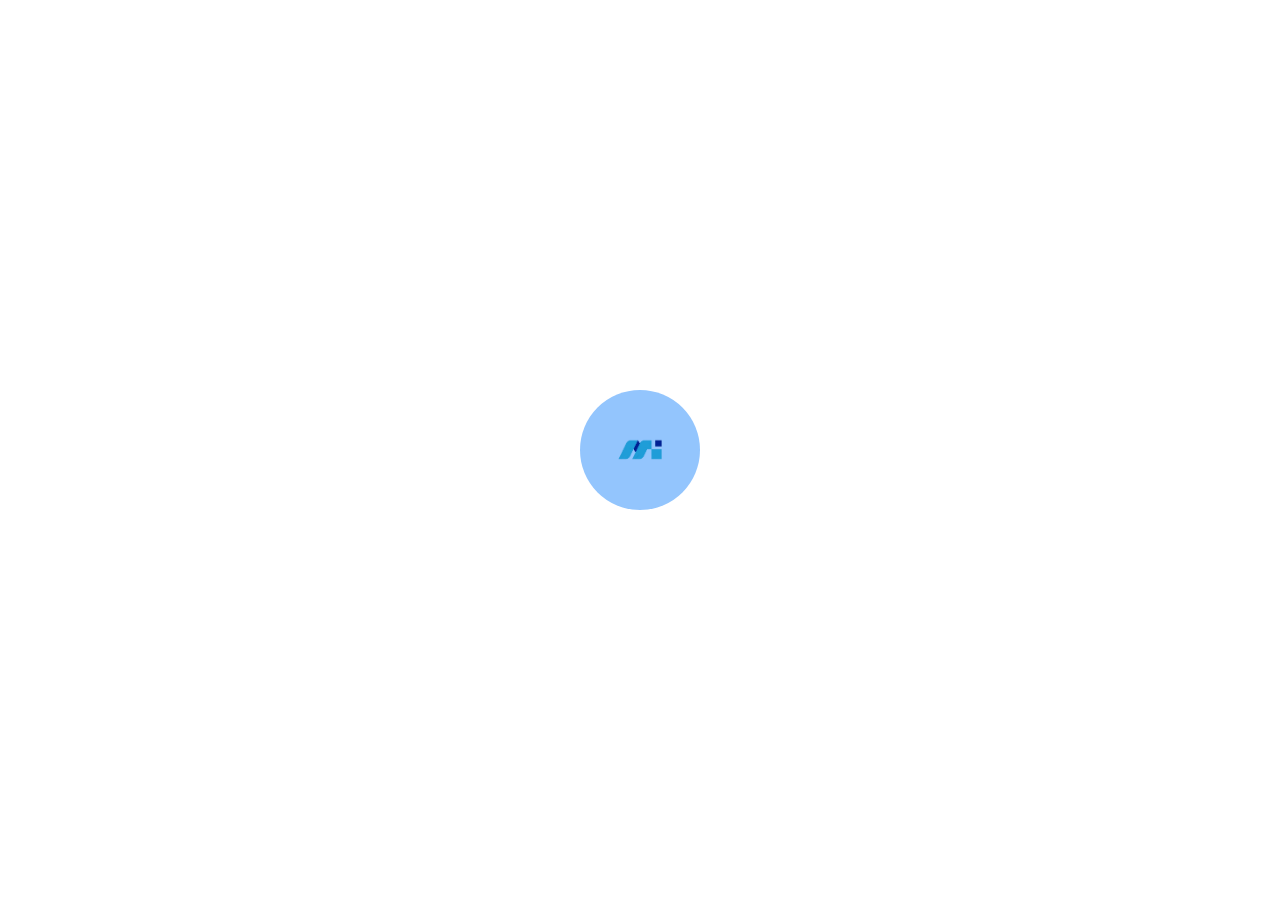
<file: about.html>
<!DOCTYPE html>
<html lang="id">
<head>
    <meta charset="UTF-8">
    <title>Tentang Kami</title>
    <link rel="stylesheet" href="assets/style.css">
</head>
<body>

<div id="loading-screen">
    <div class="pulse-loader">
        <img src="assets/logomi.png" class="loader-logo">
    </div>
</div>

<header>
    <div class="logo">
        <img src="assets/logomi.png" width="40">
        <span>Toko Sejahtera</span>
    </div>
    <nav>
        <a href="index.html">Beranda</a>
        <a href="about.html">Tentang</a>
        <a href="kebijakan.html">Kebijakan</a>
        <a href="kontak.html">Kontak</a>
    <!-- 🌙 DARK MODE TOGGLE -->
        <div class="toggle-container">
            <span class="icon-sun">🌞</span>
            <label class="switch">
                <input type="checkbox" id="theme-toggle">
                <span class="slider"></span>
            </label>
            <span class="icon-moon">🌙</span>
        </div>
    </nav>
</header>



<section>
    <div class="card">
        <h2>Cerita Kami</h2>
        <p>Sejak didirikan pada tahun 2023, Toko Sejahtera telah berkomitmen untuk menjadi mitra terpercaya bagi setiap keluarga dalam memenuhi kebutuhan sehari-hari anda.</p>
    </div>

    <div class="card">
        <h2>Visi & Misi</h2>
        <p><b>Visi:</b> Menjadi toko sembako modern yang paling terpercaya dan menjadi pilihan utama bagi setiap keluarga di Indonesia, dengan menyediakan kebutuhan harian yang lengkap, berkualitas premium, dan pelayanan yang unggul, sehingga turut berkontribusi dalam mewujudkan kesejahteraan dan kemudahan hidup masyarakat.</p>
        <p><b>Misi:</b></p>
        <ul>
            <li>Menjamin Penetapan Harga yang Adil dan Kompetitif</li>
            <li>Menyediakan Produk Kebutuhan Harian dengan Kualitas Terbaik</li>
            <li>Memberikan Pelayanan yang Cepat, Ramah, dan Profesional</li>
            <li>Membangun Hubungan yang Berkelanjutan dengan Pemasok dan Komunitas</li>
        </ul>
    </div>
</section>

<footer>
    © 2025 Toko Sejahtera — Semua Hak Dilindungi
</footer>

<script src="assets/script.js"></script>
</body>
</html>
</file>
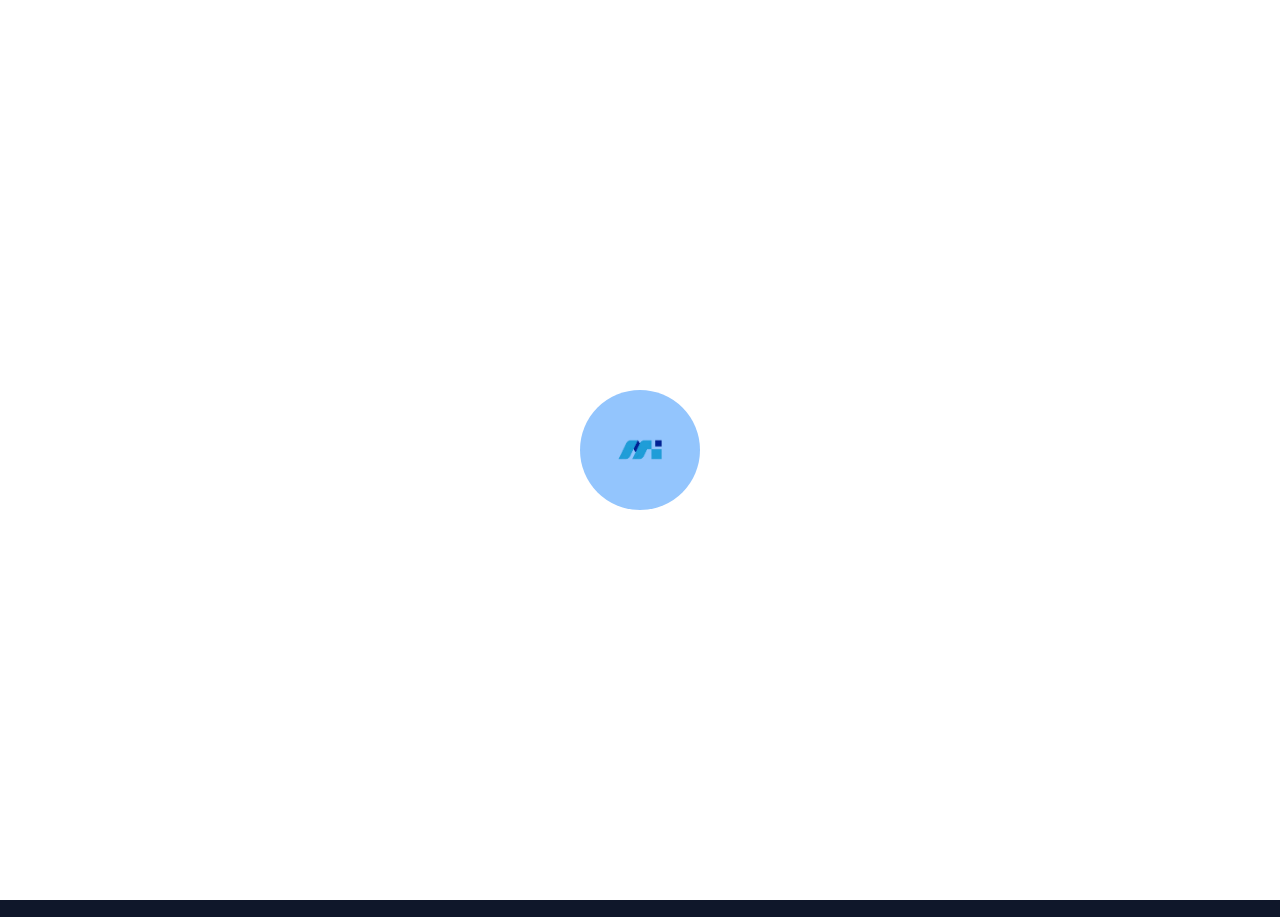
<file: kebijakan.html>
<!DOCTYPE html>
<html lang="id">
<head>
    <meta charset="UTF-8">
    <title>Kebijakan Toko</title>
    <link rel="icon" type="image/png" href="assets/logomi.png">
    <link rel="stylesheet" href="assets/style.css">
</head>

<body>

<!-- ========== LOADING SCREEN ========== -->
<div id="loading-screen">
    <div class="pulse-loader">
        <img src="assets/logomi.png" class="loader-logo">
    </div>
</div>

<!-- ========== HEADER ========== -->
<header>
    <div class="logo">
        <img src="assets/logomi.png" width="40" style="border-radius:10px;">
        <span>Toko Sejahtera</span>
    </div>
    <nav>
        <a href="index.html">Beranda</a>
        <a href="about.html">Tentang</a>
        <a href="kebijakan.html">Kebijakan</a>
        <a href="kontak.html">Kontak</a>
    <!-- 🌙 DARK MODE TOGGLE -->
        <div class="toggle-container">
            <span class="icon-sun">🌞</span>
            <label class="switch">
                <input type="checkbox" id="theme-toggle">
                <span class="slider"></span>
            </label>
            <span class="icon-moon">🌙</span>
        </div>
    </nav>
</header>

<!-- ========== CONTENT ========== -->
<section>

    <!-- RETURN POLICY -->
    <div class="card">
        <h2>Kebijakan Pengembalian & Penukaran Barang</h2>
        <p>Kami berkomitmen memberikan produk berkualitas dan pelayanan terbaik. Barang dapat dikembalikan atau ditukar dengan ketentuan berikut:</p>

        <ul>
            <li>Pengembalian dilakukan langsung setelah barang diterima.</li>
            <li>Barang yang diterima rusak, bocor, basi, atau tidak sesuai pesanan.</li>
            <li>Barang harus dalam kondisi asli dan tidak digunakan.</li>
            <li>Penukaran bisa langsung melalui WhatsApp dan diantarkan kerumah maupun langsung ketoko.</li>
        </ul>

        <p>Hubungi kami melalui WhatsApp jika ingin melakukan komplain atau pengembalian.</p>
    </div>

    <!-- SHIPPING POLICY -->
    <div class="card">
        <h2>Kebijakan Pengiriman</h2>
        <p>Kami menyediakan layanan pengiriman cepat untuk area Kp. Cilegok</p>

        <ul>
            <li>Pengiriman dilakukan setiap hari pukul <b>07:00 – 21:00 WIB</b>.</li>
            <li>Dapat memesan delivery bisa melalui WhatsApp yang tercantum.</li>
            <li>Biaya ongkir gratis khusus Kp.Cilegok.</li>
        </ul>
    </div>

    <!-- TERMS & CONDITIONS -->
    <div class="card">
        <h2>Syarat & Ketentuan</h2>
        <p>Dengan menggunakan layanan kami, Anda menyetujui syarat berikut:</p>

        <ul>
            <li>Harga dapat berubah sewaktu-waktu tanpa pemberitahuan terlebih dahulu.</li>
            <li>Transaksi dianggap sah setelah pembayaran dikonfirmasi.</li>
            <li>Kami berhak menolak pesanan yang mencurigakan atau tidak valid.</li>
            <li>Dilarang menggunakan website ini untuk tindakan ilegal atau merugikan.</li>
        </ul>
    </div>

</section>

<footer>
    © 2025 Toko Sejahtera — Semua Hak Dilindungi
</footer>

<script src="assets/script.js"></script>
</body>
</html>
</file>
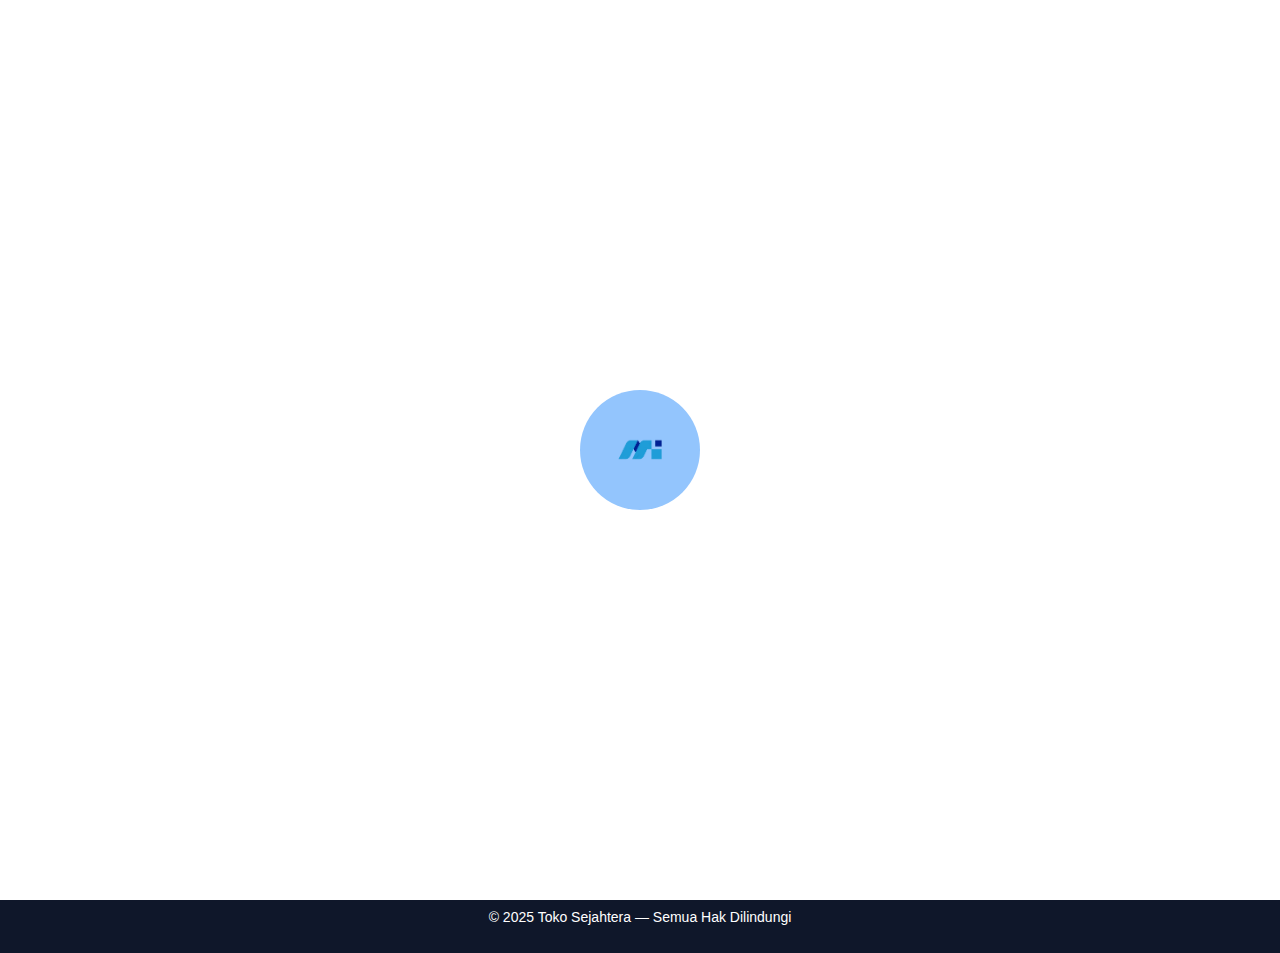
<file: kontak.html>
<!DOCTYPE html>
<html lang="id">
<head>
    <meta charset="UTF-8">
    <title>Kontak</title>
    <link rel="icon" type="image/png" href="assets/logomi.png">

    <!-- Modern Google Font -->
    <link href="https://fonts.googleapis.com/css2?family=Inter:wght@300;400;500;600;700&display=swap" rel="stylesheet">

    <link rel="stylesheet" href="assets/style.css">
</head>
<body>

<!-- Loading Screen (Tetap tapi modern) -->
<div id="loading-screen">
    <div class="pulse-loader">
        <img src="assets/logomi.png" class="loader-logo">
    </div>
</div>

<header class="header">
    <div class="logo">
        <img src="assets/logomi.png" width="40">
        <span>Toko Sejahtera</span>
    </div>

    <nav>
        <a href="index.html">Beranda</a>
        <a href="about.html">Tentang</a>
        <a href="kebijakan.html">Kebijakan</a>
        <a href="kontak.html" class="active">Kontak</a>
    <!-- 🌙 DARK MODE TOGGLE -->
        <div class="toggle-container">
            <span class="icon-sun">🌞</span>
            <label class="switch">
                <input type="checkbox" id="theme-toggle">
                <span class="slider"></span>
            </label>
            <span class="icon-moon">🌙</span>
        </div>
    </nav>
</header>

<section class="section">
    <div class="card">
    <h2>Hubungi Kami</h2>

    <div class="contact-buttons">

        <!-- Contact Buttons -->
<div class="contact-buttons">
    <!-- WhatsApp -->
    <a href="https://wa.me/6285793679687" target="_blank" class="contact-btn wa">
        <svg viewBox="0 0 32 32" width="22" height="22" fill="currentColor">
            <path d="M16.004 3C9.376 3 4 8.374 4 15c0 2.648.874 5.09 2.348 7.07L4 29l7.152-2.31A11.86 11.86 0 0 0 16.004 27C22.63 27 28 21.626 28 15S22.63 3 16.004 3zm0 22c-1.83 0-3.58-.47-5.133-1.36l-.367-.214-4.245 1.372 1.385-4.14-.238-.38A9.94 9.94 0 0 1 6 15c0-5.51 4.49-10 10.004-10C21.513 5 26 9.49 26 15s-4.487 10-9.996 10zm5.41-7.635c-.3-.15-1.77-.87-2.043-.97-.273-.1-.472-.15-.672.15-.197.297-.77.968-.944 1.165-.173.198-.347.223-.646.074-.298-.148-1.26-.465-2.4-1.485-.887-.79-1.485-1.762-1.66-2.06-.173-.297-.018-.458.13-.606.133-.132.297-.347.446-.52.15-.173.2-.297.3-.497.1-.198.05-.372-.025-.52-.074-.148-.672-1.62-.92-2.22-.242-.583-.487-.505-.672-.514l-.573-.01c-.2 0-.52.074-.793.372-.273.297-1.04 1.016-1.04 2.48s1.065 2.876 1.213 3.074c.148.198 2.095 3.2 5.076 4.487.71.31 1.263.495 1.694.634.712.226 1.36.194 1.873.117.572-.085 1.77-.723 2.02-1.424.248-.7.248-1.3.173-1.423-.074-.124-.273-.198-.573-.347z"/>
        </svg>
    </a>

    <!-- Instagram -->
    <a href="https://instagram.com/dri_iss23" target="_blank" class="contact-btn ig">
        <svg viewBox="0 0 24 24" width="22" height="22" fill="currentColor">
            <path d="M7 2C4.243 2 2 4.243 2 7v10c0 2.757 2.243 5 5 5h10c2.757 0 5-2.243 5-5V7c0-2.757-2.243-5-5-5H7zm10 2c1.654 0 3 1.346 3 3v10c0 1.654-1.346 3-3 3H7c-1.654 0-3-1.346-3-3V7c0-1.654 1.346-3 3-3h10z"/>
            <path d="M12 7a5 5 0 100 10 5 5 0 000-10zm0 2c1.654 0 3 1.346 3 3s-1.346 3-3 3a3 3 0 010-6z"/>
            <circle cx="17.5" cy="6.5" r="1.5"/>
        </svg>
    </a>

    <!-- Gmail -->
    <a href="mailto:meiyandri7@gmail.com" class="contact-btn gm">
        <svg viewBox="0 0 24 24" width="22" height="22" fill="currentColor">
            <path d="M20 4H4c-1.1 0-2 .9-2 2v12c0 1.1.9 2 2 2h16c1.1 0 2-.9 2-2V6c0-1.1-.9-2-2-2zm-.4 3.25L12 13 4.4 7.25V6l7.6 5 7.6-5v1.25z"/>
        </svg>
    </a>
</div>

    </div>

    <div class="card">
        <h2>Lokasi Toko Sejahtera</h2>

        <iframe 
            src="https://www.google.com/maps/embed?pb=!1m18!1m12!1m3!1d3955.196597302773!2d108.1442155!3d-7.363635100000001!2m3!1f0!2f0!3f0!3m2!1i1024!2i768!4f13.1!3m3!1m2!1s0x2e6f57cf5e599863%3A0x20c5c1d6a1f7483f!2sMesjid%20Darussalam!5e0!3m2!1sid!2sid!4v1731794400000"
            width="100%" 
            height="320" 
            style="border:0;border-radius:16px;" 
            allowfullscreen="" 
            loading="lazy">
        </iframe>
    </div>
</section>

<footer class="footer">
    © 2025 Toko Sejahtera — Semua Hak Dilindungi
</footer>

<script src="assets/script.js"></script>
</body>
</html>
</file>
<file: assets/style.css>
/* ===============================
   THEME VARIABLES
=============================== */
:root{
    --bg:#f6f7fb;
    --text:#1e293b;
    --muted:#64748b;
    --accent:#3b82f6;
    --accent-light:#93c5fd;
    --dark:#0f172a;
}

/* DARK THEME */
body.dark{
    --bg:#0f172a;
    --text:#e2e8f0;
    --muted:#94a3b8;
    --accent:#60a5fa;
    --accent-light:#3b82f6;
}

/* ===============================
   RESET & BASE
=============================== */
*{
    margin:0; 
    padding:0;
    box-sizing:border-box;
    font-family: 'Poppins', sans-serif;
}

body{
    background:var(--bg);
    color:var(--text);
    overflow-x:hidden;
    transition:background .3s ease, color .3s ease;
}

/* ===============================
   GLOBAL BACKGROUND PHOTO
=============================== */
body {
    background:url("ltwarung.jpg");
    background-size: cover;
    background-position: center top;
    background-repeat: no-repeat;
    background-attachment: fixed;
}

/* Overlay agar teks tetap jelas */
body::before {
    content: "";
    position: fixed;
    inset: 0;
    background: rgba(0,0,0,0.32);
    z-index: 0;
    pointer-events: none;
}

body.dark::before {
    background: rgba(0,0,0,0.55);
}

/* Semua konten berada di atas overlay */
header,
section,
footer,
#loading-screen,
.wa-float {
    position: relative;
    z-index: 1;
}

/* Mobile optimize */
@media (max-width: 768px) {
    body {
        background-attachment: scroll;
    }
}

/* ===============================
   HEADER
=============================== */
header{
    background:var(--dark);
    padding:18px 6%;
    display:flex;
    align-items:center;
    justify-content:space-between;
    position:sticky;
    top:0;
    z-index:20;
    box-shadow:0 4px 12px rgba(0,0,0,0.25);
}

header .logo{
    display:flex;
    align-items:center;
    gap:12px;
    color:white;
    font-size:20px;
    font-weight:600;
}

header nav{
    display:flex;
    align-items:center;
    gap:20px;
}

header nav a{
    color:#e2e8f0;
    text-decoration:none;
    font-size:15px;
    font-weight:500;
    transition:0.25s;
}

header nav a:hover{
    color:var(--accent-light);
    transform:translateY(-1px);
}

/* ===============================
   TOGGLE DARK MODE
=============================== */
.toggle-container{
    display:flex;
    align-items:center;
    gap:6px;
    margin-left:12px;
}

.icon-sun, .icon-moon{
    font-size:18px;
    line-height:0;
}

.switch{
    position:relative;
    width:46px;
    height:22px;
}

.switch input{ display:none; }

.slider{
    position:absolute;
    cursor:pointer;
    top:0;
    left:0;
    right:0;
    bottom:0;
    background:#cbd5e1;
    border-radius:20px;
    transition:.3s;
}

.slider:before{
    content:"";
    position:absolute;
    height:18px;
    width:18px;
    left:2px;
    bottom:2px;
    background:white;
    border-radius:50%;
    transition:.3s;
}

input:checked + .slider{
    background:var(--accent);
}

input:checked + .slider:before{
    transform:translateX(24px);
}

/* ===============================
   PAGE SECTION
=============================== */
section{
    padding:70px 7%;
}

.hero {
    padding: 120px 20px;
    text-align:center;
    margin-bottom:40px;
    animation:fadeIn 0.6s ease;
    background: url("assets/ltwarung.jpg") center/cover no-repeat;
    border-radius: 18px;
    box-shadow:0 8px 26px rgba(0,0,0,0.15);
    color:white;
    position: relative;
}

.hero::before {
    content: "";
    position: absolute;
    inset: 0;
    background: rgba(0,0,0,0.55);
    border-radius: inherit;
}

body.dark .hero::before {
    background: rgba(0,0,0,0.65);
}

.hero * {
    position: relative;
    z-index: 2;
}

.hero h1 {
    font-size:42px;
    font-weight:700;
    margin-bottom:10px;
    color:white;
}

.hero p {
    font-size:17px;
    color:#f1f5f9;
}

/* ===============================
   CARD
=============================== */
.card{
    background:#ffffff;
    padding:25px;
    border-radius:18px;
    box-shadow:0 6px 20px rgba(0,0,0,0.08);
    margin-bottom:25px;
    transition:0.25s;
    animation:fadeInUp .6s ease;
}

body.dark .card{
    background:#1e293b;
    color:#e2e8f0;
    box-shadow:0 6px 22px rgba(0,0,0,0.4);
}

.card:hover{
    transform:translateY(-3px);
    box-shadow:0 8px 28px rgba(0,0,0,0.12);
}

/* ===============================
   FOOTER
=============================== */
footer{
    background:var(--dark);
    color:white;
    text-align:center;
    padding:28px;
    margin-top:50px;
    font-size:14px;
}

/* ===============================
   LOADING SCREEN
=============================== */
#loading-screen{
    position:fixed;
    inset:0;
    background:white;
    display:flex;
    align-items:center;
    justify-content:center;
    z-index:9999;
    transition:opacity .4s ease;
}

.pulse-loader{
    width:120px;
    height:120px;
    border-radius:50%;
    background:var(--accent-light);
    display:flex;
    justify-content:center;
    align-items:center;
    animation:pulse 1.4s infinite;
}

.loader-logo{
    width:55px;
    height:55px;
    border-radius:14px;
}

@keyframes pulse{
    0% { transform:scale(1); box-shadow:0 0 0 0 rgba(59,130,246,0.5); }
    70% { transform:scale(1.07); box-shadow:0 0 0 25px rgba(59,130,246,0); }
    100% { transform:scale(1); box-shadow:0 0 0 0 rgba(59,130,246,0); }
}

/* ===============================
   ANIMATIONS
=============================== */
@keyframes fadeIn{
    from{opacity:0;}
    to{opacity:1;}
}

@keyframes fadeInUp{
    from{opacity:0; transform:translateY(10px);}
    to{opacity:1; transform:translateY(0);}
}

/* DARK MODE CHAT */
body.dark .chat.left{
    background:#1e293b;
    color:#e2e8f0;
}

body.dark .chat.right{
    background:#3b82f6;
}

/* CONTACT BUTTON */
.contact-buttons {
    display: flex;
    gap: 15px;
    margin-top: 20px;
}

.contact-btn {
    width: 45px;
    height: 45px;
    display: flex;
    align-items: center;
    justify-content: center;
    border-radius: 50%;
    color: white;
    text-decoration: none;
    font-size: 18px;
    transition: 0.3s;
}

.wa { background: #25D366; }
.ig { background: #E1306C; }
.gm { background: #EA4335; }

.contact-btn:hover {
    transform: scale(1.15);
    opacity: .9;
}

/* =============================
   RESPONSIVE MOBILE FIX
============================= */
@media (max-width: 480px) {

    body {
        background-size: cover;
        background-position: top center;
        background-attachment: scroll;
        background-repeat: no-repeat;
    }

    /* Header */
    header {
        padding: 10px 14px;
        flex-wrap: wrap;
    }

    header nav {
        gap: 12px;
    }

    header nav a {
        font-size: 12px;
        padding: 5px;
    }

    /* HERO */
    .hero {
        padding: 60px 20px;
        margin-top: 10px;
        margin-bottom: 20px;
        border-radius: 12px;
        background-size: cover;
    }

    .hero h1 {
        font-size: 26px;
        line-height: 1.2;
    }

    .hero p {
        font-size: 14px;
    }

    /* CARD */
    .card {
        width: 92%;
        margin: 15px auto;
        padding: 18px;
        border-radius: 14px;
        box-shadow: 0 4px 12px rgba(0,0,0,0.15);
    }

    .card h2 {
        font-size: 18px;
    }

    .card p, .card li {
        font-size: 14px;
    }

    /* FOOTER */
    footer {
        padding: 18px;
        margin-top: 25px;
        font-size: 12px;
    }

    /* WA BUTTON */
    .wa-float {
        bottom: 18px !important;
        right: 18px !important;
        padding: 12px 18px !important;
        font-size: 14px !important;
    }
}
</file>
